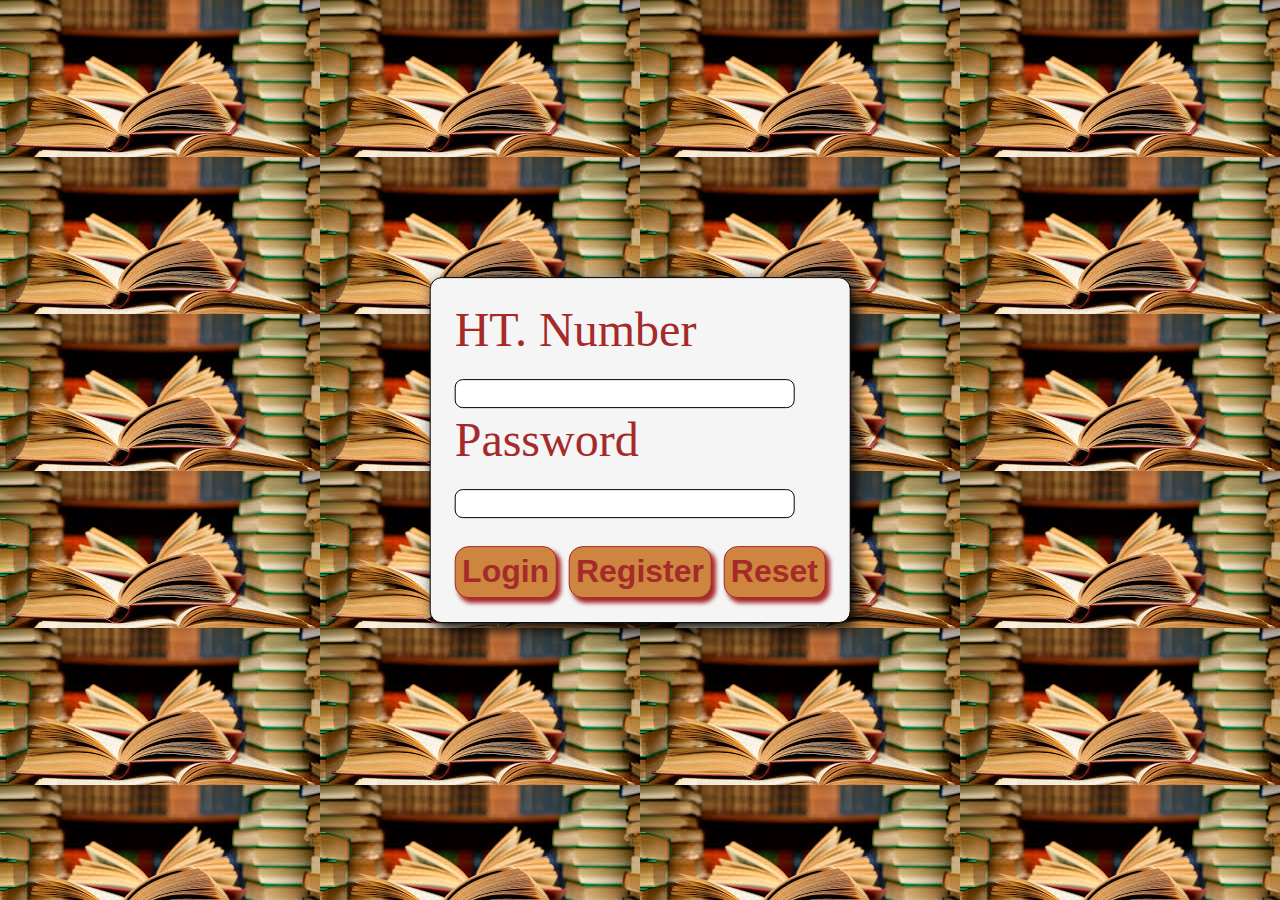
<file: index.html>
<!DOCTYPE html>
<html lang="en">
  <head>
    <meta charset="UTF-8" />
    <meta name="viewport" content="width=device-width, initial-scale=1.0" />
    <title>JITS Library</title>
    <link rel="stylesheet" href="style.css" />
  </head>
  <body>
    <div class="login-page">
      <h3 class="notlogin"></h3>
      <div class="box">
        <form class="forml">
          <label class="ht"
            >HT. Number
            <br />
            <input type="text" name="hallticket" class="htno" required  />
          </label>
          <br />
          <label class="pass">
            Password
            <br />
            <input type="password" name="password" class="password" required />
            <br />
          </label>
          <div class="buttons">
            <button type="submit" class="btn loginsubmit">Login</button>
            <button class="btn">
              <a class="register-btn" href="register.html">Register</a>
            </button>
            <button type="reset" class="btn reset">Reset</button>
          </div>
        </form>
      </div>
    </div>
    <script>
      const forml = document.querySelector(".forml");
      const loginerror = document.querySelector(".notlogin");
      forml.addEventListener("submit", (e) => {
        e.preventDefault();
        const htnologin = document.querySelector(".htno");
        const passwordlogin = document.querySelector(".password");
        const userht = htnologin.value;
        const userpass = passwordlogin.value;
        const studentObj = JSON.parse(localStorage.getItem("student"));
        if (studentObj) {
          if (studentObj.htno === userht && studentObj.rpassword === userpass) {
            window.location = "home.html";
          } else {
            loginerror.innerText =
              "Hall Ticket Number or Password is incorrect.";
          }
        } else {
          loginerror.innerText =
            "No student data found. Please register first.";
        }
      });
    </script>
  </body>
</html>
</file>
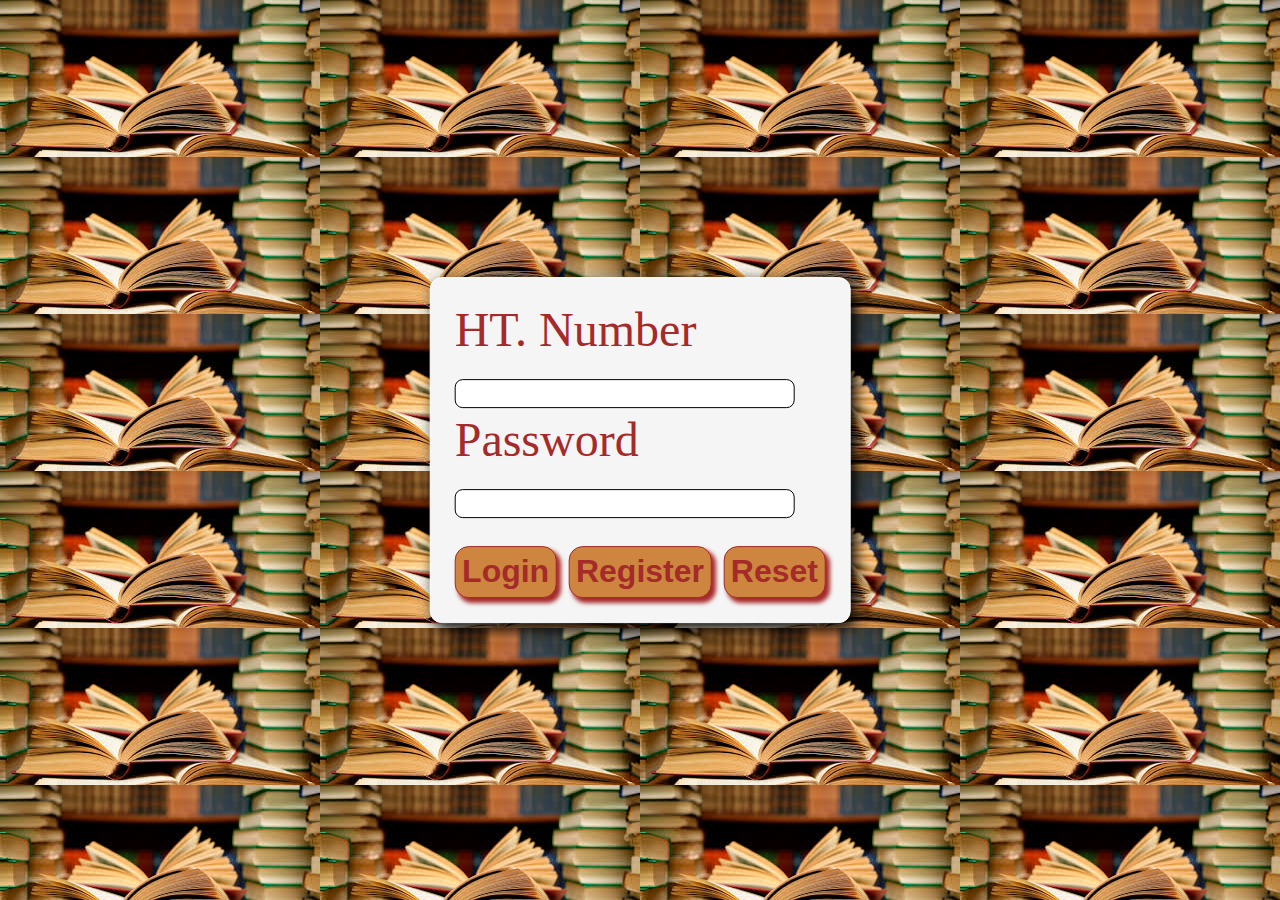
<file: Index/index.html>
<!DOCTYPE html>
<html lang="en">
  <head>
    <meta charset="UTF-8" />
    <meta name="viewport" content="width=device-width, initial-scale=1.0" />
    <title>JITS Library</title>
    <link rel="stylesheet" href="style.css" />
  </head>
  <body>
    <div class="login-page">
      <h3 class="notlogin"></h3>
      <div class="box">
        <form class="forml">
          <label class="ht"
            >HT. Number
            <br />
            <input type="text" name="hallticket" class="htno" required />
          </label>
          <br />
          <label class="pass">
            Password
            <br />
            <input type="password" name="password" class="password" required />
            <br />
          </label>
          <div class="buttons">
            <button type="submit" class="btn loginsubmit">Login</button>
            <button class="btn">
              <a class="register-btn" href="../Register/register.html"
                >Register</a
              >
            </button>
            <button type="reset" class="btn reset">Reset</button>
          </div>
        </form>
      </div>
    </div>
    <script>
      const forml = document.querySelector(".forml");
      const loginerror = document.querySelector(".notlogin");
      forml.addEventListener("submit", (e) => {
        e.preventDefault();
        const htnologin = document.querySelector(".htno");
        const passwordlogin = document.querySelector(".password");
        const userht = htnologin.value;
        const userpass = passwordlogin.value;
        const studentObj = JSON.parse(localStorage.getItem("student"));
        if (studentObj) {
          if (studentObj.htno === userht && studentObj.rpassword === userpass) {
            window.location = "../Home/home.html";
          } else {
            loginerror.innerText =
              "Hall Ticket Number or Password is incorrect.";
          }
        } else {
          loginerror.innerText =
            "No student data found. Please register first.";
        }
      });
    </script>
  </body>
</html>
</file>
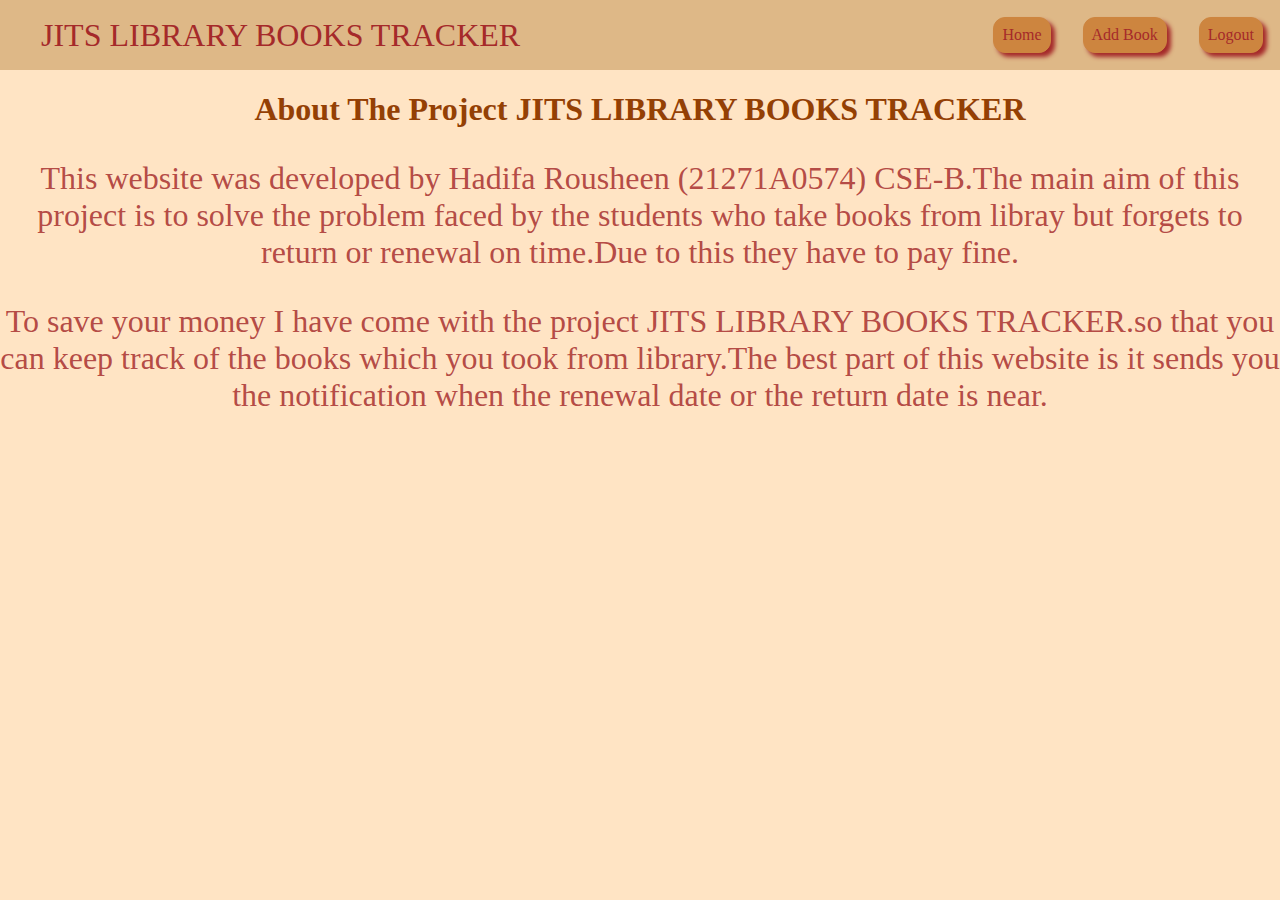
<file: about.html>
<!DOCTYPE html>
<html lang="en">
<head>
    <meta charset="UTF-8">
    <meta name="viewport" content="width=device-width, initial-scale=1.0">
    <title>Document</title>
    <link rel="stylesheet" href="./about.css">
    <script src="./about.js" defer></script>
</head>
<body>
    <nav class="nav">
        <ol class="items">
        <li class="title ">JITS LIBRARY BOOKS TRACKER</li>
        <li class="item home">Home</li>
        <li class="item newbook">Add Book</li>
        <li class="item  logout">Logout</li>
    </ol>
    </nav>
    <h1 class="about-title">About The Project JITS LIBRARY BOOKS TRACKER</h1>
    <p class="matter">This website was developed by Hadifa Rousheen (21271A0574) CSE-B.The main aim of this project is to solve the problem faced by the students who take books from libray but forgets to return or renewal on time.Due to this they have to pay fine.</p>
    <p class="matter">To save your money I have come with the project JITS LIBRARY BOOKS TRACKER.so that you can keep track of the books which you took from library.The best part of this website is it sends you the notification when the renewal date or the return date is near.</p>
</body>
</html>
</file>
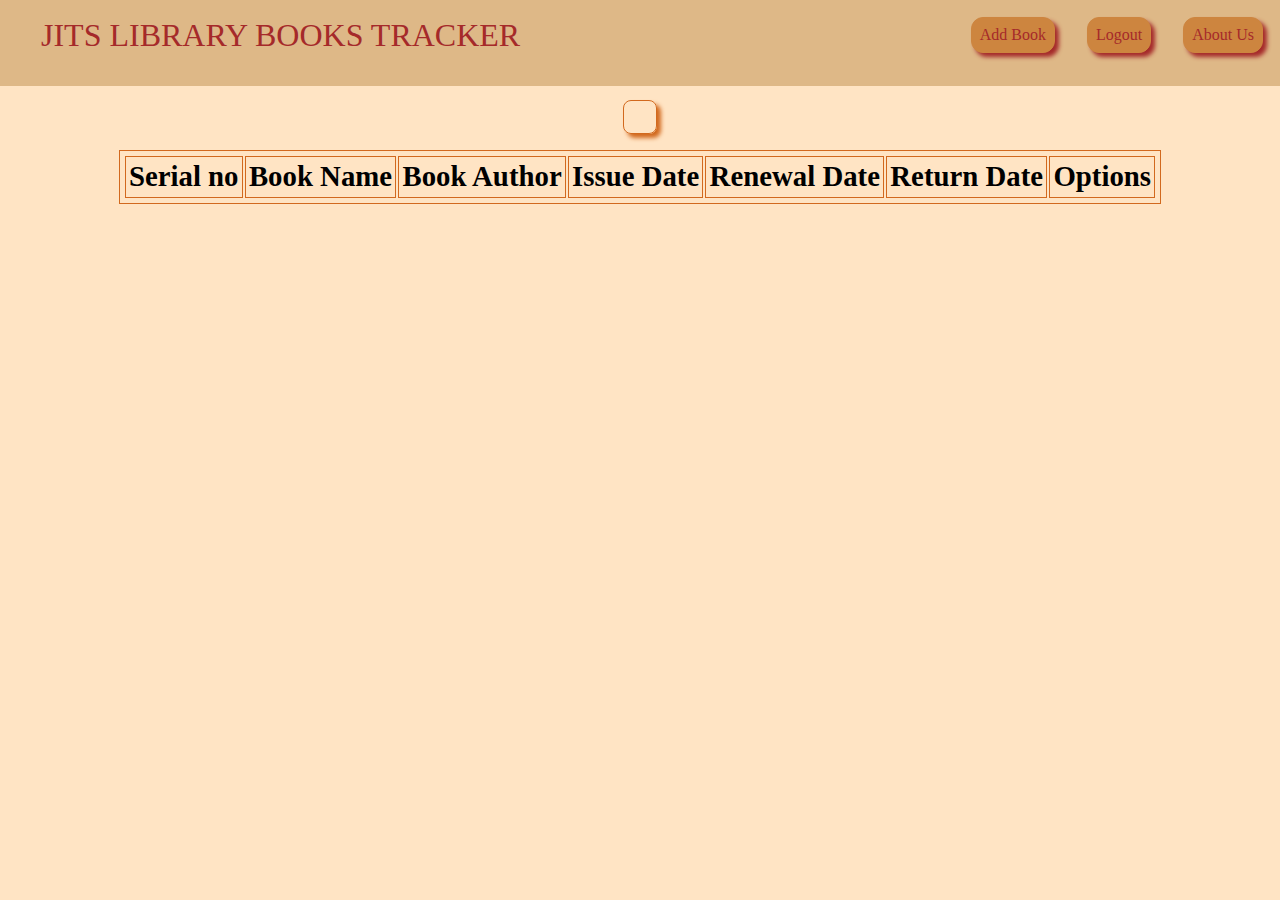
<file: home.html>
<!DOCTYPE html>
<html lang="en">
  <head>
    <meta charset="UTF-8" />
    <meta name="viewport" content="width=device-width, initial-scale=1.0" />
    <title>Document</title>
    <link rel="stylesheet" href="./home.css" />
  </head>
  <body>
    <nav class="nav">
      <ol class="items">
        <li class="title">JITS LIBRARY BOOKS TRACKER</li>
        <li class="item newbook">Add Book</li>
        <li class="item logout">Logout</li>
        <li class="item about">About Us</li>
      </ol>
    </nav>
    <ul class="box"></ul>
    <table class="table">
      <tr>
        <th>Serial no</th>
        <th>Book Name</th>
        <th>Book Author</th>
        <th>Issue Date</th>
        <th>Renewal Date</th>
        <th>Return Date</th>
        <th>Options</th>
      </tr>
    </table>
    <script src="./home.js"></script>
    <script src="./notification.js"></script>
  </body>
</html>
</file>
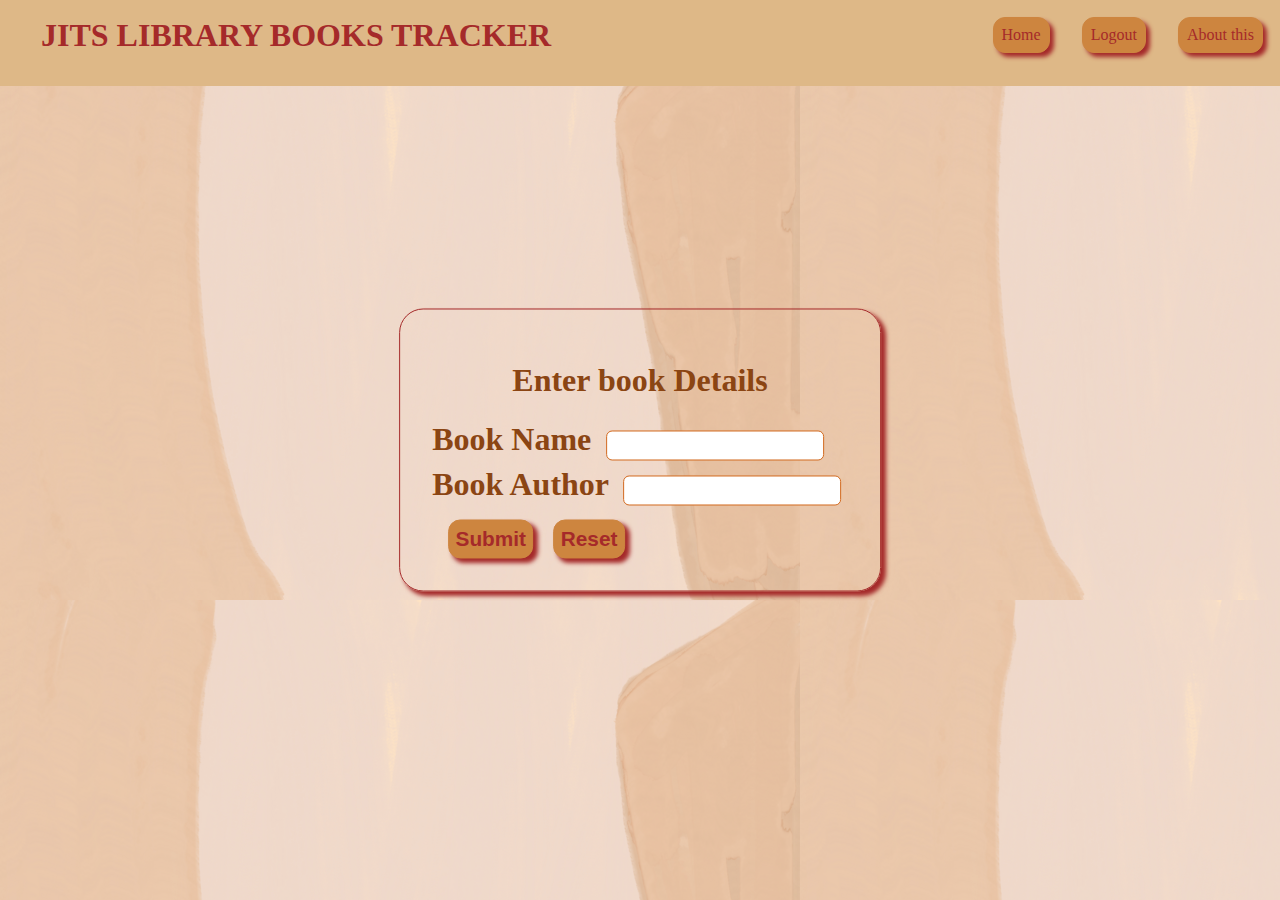
<file: newbook.html>
<!DOCTYPE html>
<html lang="en">
<head>
    <meta charset="UTF-8">
    <meta name="viewport" content="width=device-width, initial-scale=1.0">
    <title>Document</title>
    <link rel="stylesheet" href="./book.css">
    <link rel="stylesheet" href="./home.css">
</head>
<body>
    <nav class="nav">
        <ol class="items">
        <li class="title ">JITS LIBRARY BOOKS TRACKER</li>
        <li class="item home">Home</li>
        <li class="item logout">Logout</li>
        <li class="item about">About this</li>
    </ol>
    </nav>
    <div class="container-book">
        <h1 class="heading">Enter book Details</h1>
        <form class="form">
            <label class="title">
            Book Name   <input type="text" class="textbox bname" required>
        </label>
            <br>
            <label class="title">
            Book Author <input type="text" class="textbox bauthor" required>
        </label>
            <br>
            <input type="submit" value="Submit" class="btn">
            <input type="reset" value="Reset" class="btn">
        </form>
    </div>
    <script src="./newbook.js"></script>
</body>
</html>
</file>
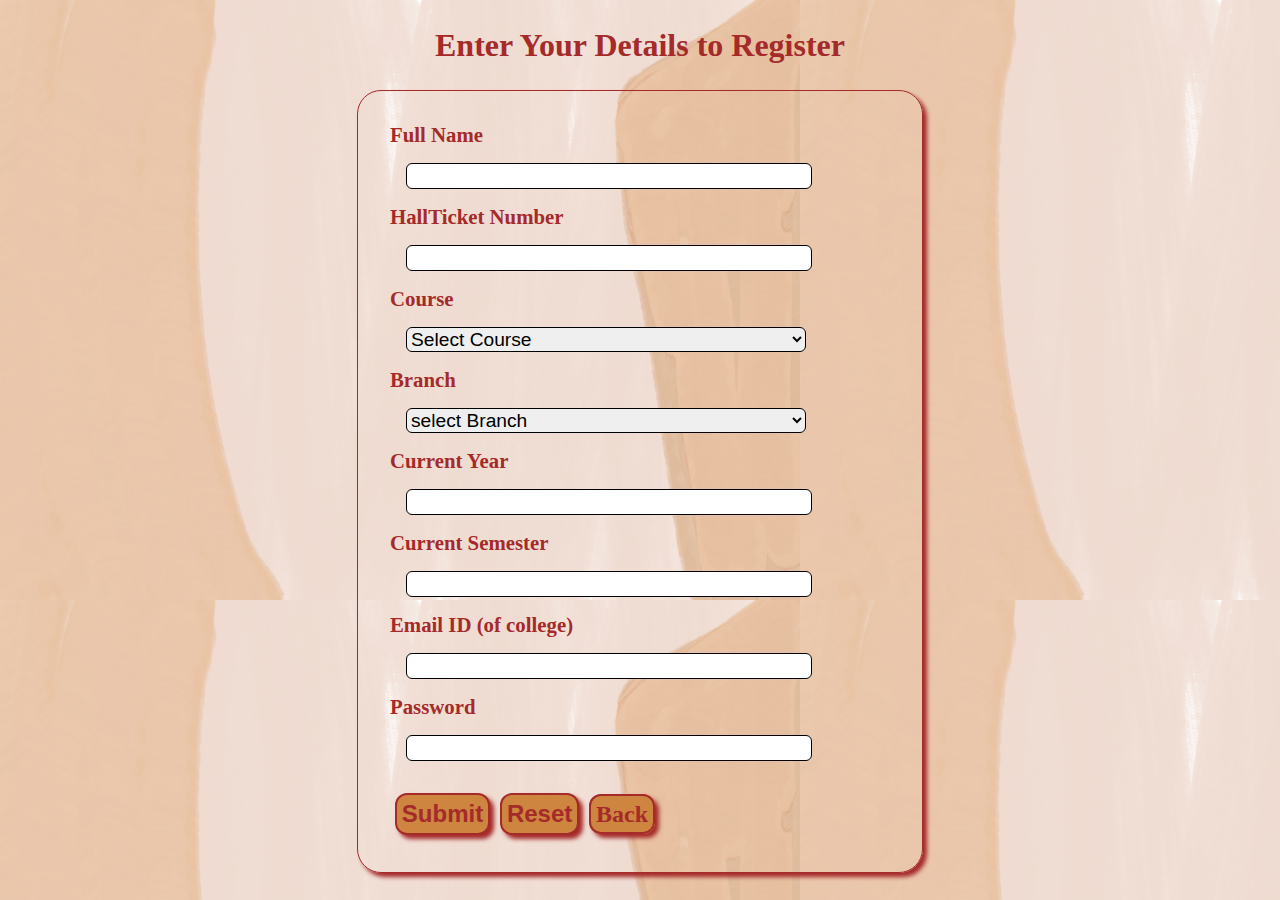
<file: register.html>
<!DOCTYPE html>
<html lang="en">
  <head>
    <meta charset="UTF-8" />
    <meta name="viewport" content="width=device-width, initial-scale=1.0" />
    <title>Register</title>
    <link rel="stylesheet" href="register.css" />
  </head>
  <body>
    <h2>Enter Your Details to Register</h2>
    <div class="container">
      <form class="form" action="./index.html">
        <label for="name" class="item"
          >Full Name<input type="text" class="name" id="name" required
        /></label>

        <label for="htr" class="item">
          HallTicket Number<input
            type="text"
            class="hallticketregister"
            id="htr"
            required
        /></label>

        <label for="course" class="item"
          >Course<br /><select id="course" class="course" required>
            <option>Select Course</option>
            <option>Btech</option>
            <option>Mtech</option>
            <option>MBA</option>
            <option>Diploma</option>
          </select></label
        >

        <label for="branch" class="item"
          >Branch<br /><select class="branch" required>
            <option>select Branch</option>
            <option>CSE</option>
            <option>CSM</option>
            <option>ECE</option>
            <option>EEE</option>
            <option>MECH</option>
            <option>CIVIL</option>
          </select></label
        >

        <label for="year" class="item">
          Current Year <input type="number" id="year" class="year" required />
        </label>

        <label for="semester" class="item"
          >Current Semester<input
            type="number"
            id="semester"
            class="semester"
            required
          />
        </label>

        <label for="email" class="item">
          Email ID (of college)<input
            type="email"
            id="email"
            class="email"
            required
          />
        </label>

        <label for="password" class="item"
          >Password <br /><input
            type="password"
            class="rpassword"
            id="password"
            required
        /></label>
        <button type="submit" class="register-submit item">Submit</button>
        <input class="reset-register" type="reset" value="Reset" />
        <a class="btn-back" href="./index.html">Back</a>
      </form>
    </div>
    <script src="./index.js"></script>
  </body>
</html>
</file>
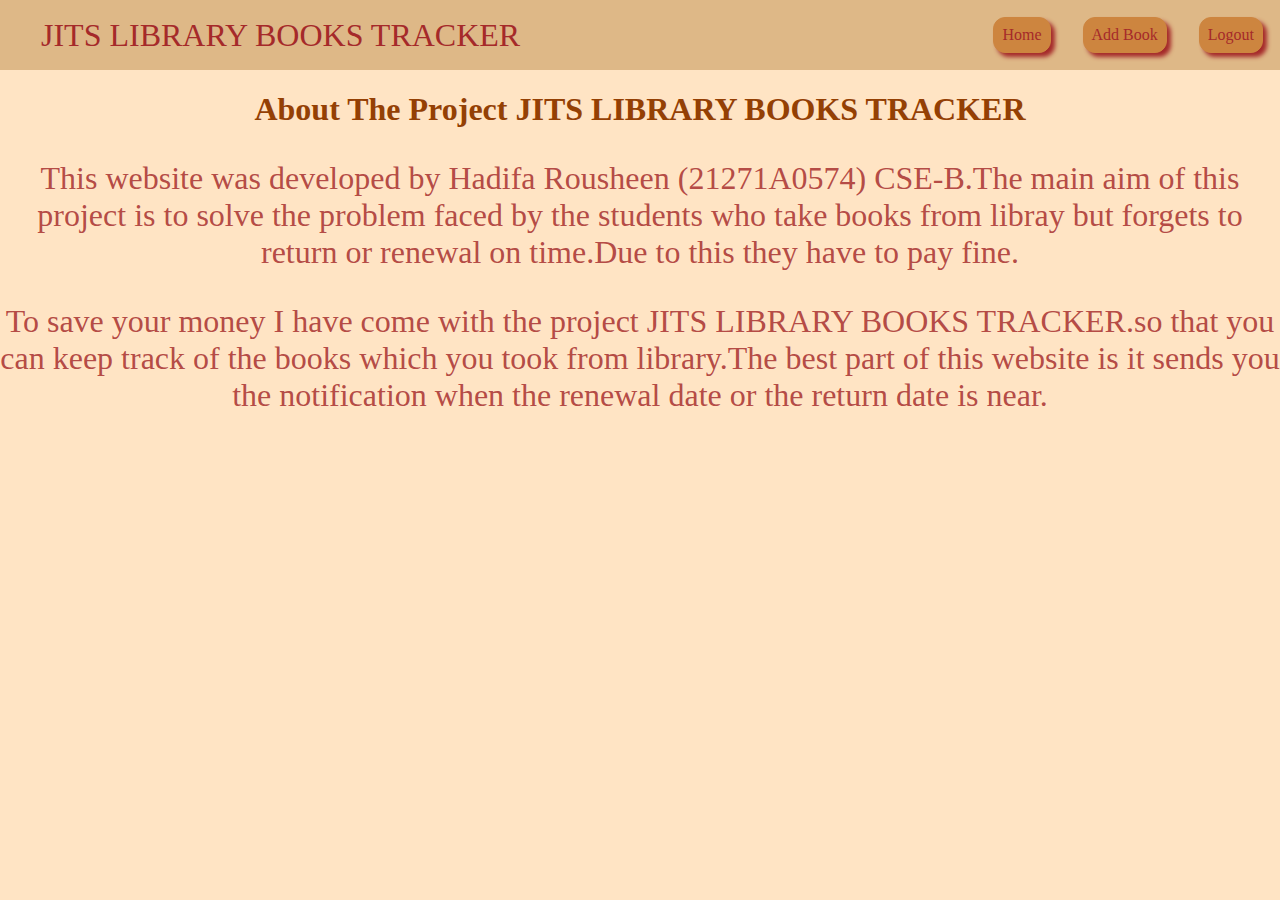
<file: About/about.html>
<!DOCTYPE html>
<html lang="en">
  <head>
    <meta charset="UTF-8" />
    <meta name="viewport" content="width=device-width, initial-scale=1.0" />
    <title>Document</title>
    <link rel="stylesheet" href="./about.css" />
    <script src="./about.js" defer></script>
  </head>
  <body>
    <nav class="nav">
      <ol class="items">
        <li class="title">JITS LIBRARY BOOKS TRACKER</li>
        <li class="item home">Home</li>
        <li class="item newbook">Add Book</li>
        <li class="item logout">Logout</li>
      </ol>
    </nav>
    <h1 class="about-title">About The Project JITS LIBRARY BOOKS TRACKER</h1>
    <p class="matter">
      This website was developed by Hadifa Rousheen (21271A0574) CSE-B.The main
      aim of this project is to solve the problem faced by the students who take
      books from libray but forgets to return or renewal on time.Due to this
      they have to pay fine.
    </p>
    <p class="matter">
      To save your money I have come with the project JITS LIBRARY BOOKS
      TRACKER.so that you can keep track of the books which you took from
      library.The best part of this website is it sends you the notification
      when the renewal date or the return date is near.
    </p>
  </body>
</html>
</file>
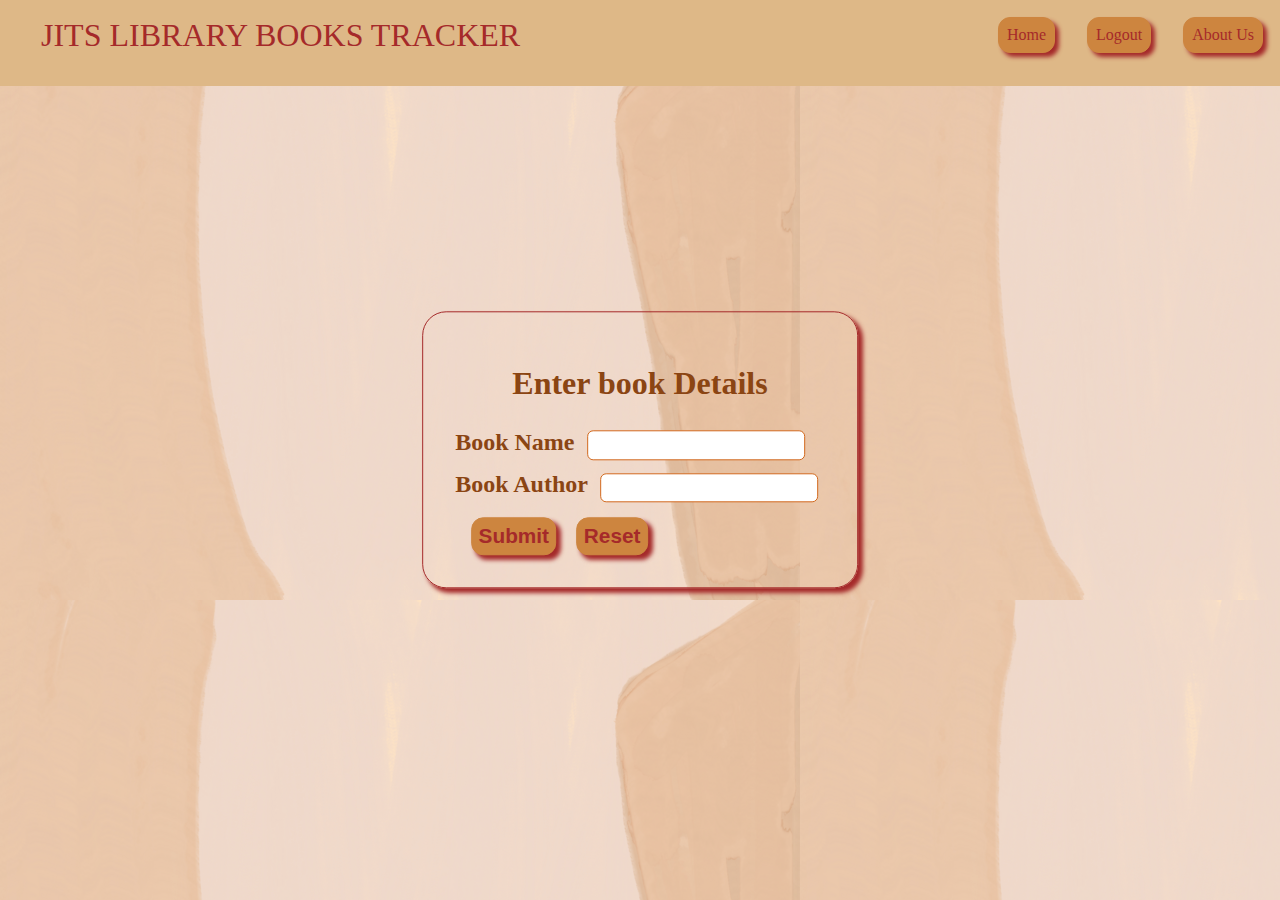
<file: Book/newbook.html>
<!DOCTYPE html>
<html lang="en">
  <head>
    <meta charset="UTF-8" />
    <meta name="viewport" content="width=device-width, initial-scale=1.0" />
    <title>Document</title>
    <link rel="stylesheet" href="./book.css" />
    <link rel="stylesheet" href="../Home/home.css" />
  </head>
  <body>
    <nav class="nav">
      <ol class="items">
        <li class="title">JITS LIBRARY BOOKS TRACKER</li>
        <li class="item home">Home</li>
        <li class="item logout">Logout</li>
        <li class="item about">About Us</li>
      </ol>
    </nav>
    <div class="container-book">
      <h1 class="heading">Enter book Details</h1>
      <form class="form">
        <label class="titles">
          Book Name <input type="text" class="textbox bname" required />
        </label>
        <br />
        <label class="titles">
          Book Author <input type="text" class="textbox bauthor" required />
        </label>
        <br />
        <input type="submit" value="Submit" class="btn" />
        <input type="reset" value="Reset" class="btn" />
      </form>
    </div>
    <script src="./newbook.js"></script>
  </body>
</html>
</file>
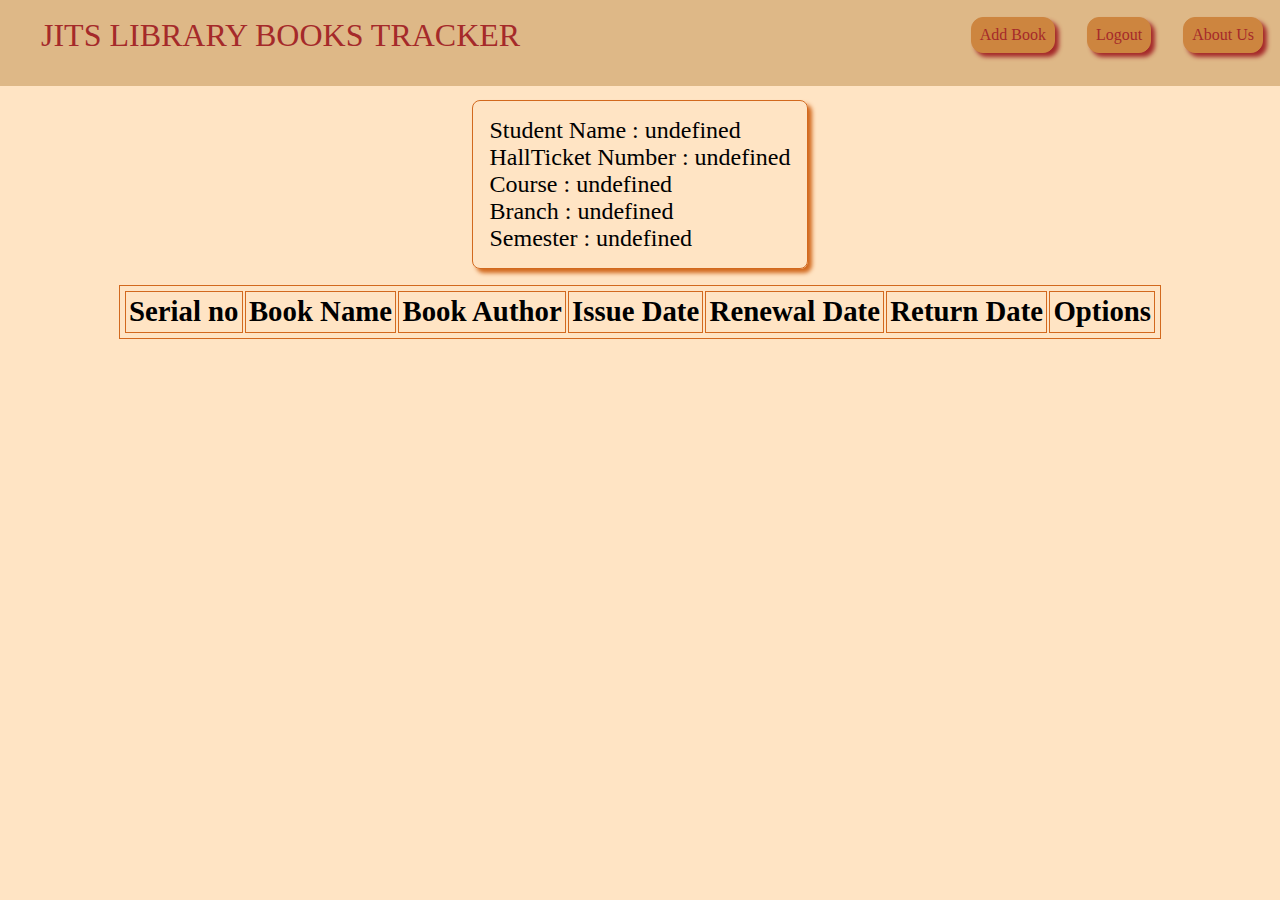
<file: Home/home.html>
<!DOCTYPE html>
<html lang="en">
  <head>
    <meta charset="UTF-8" />
    <meta name="viewport" content="width=device-width, initial-scale=1.0" />
    <title>Document</title>
    <link rel="stylesheet" href="./home.css" />
  </head>
  <body>
    <nav class="nav">
      <ol class="items">
        <li class="title">JITS LIBRARY BOOKS TRACKER</li>
        <li class="item newbook">Add Book</li>
        <li class="item logout">Logout</li>
        <li class="item about">About Us</li>
      </ol>
    </nav>
    <ul class="box"></ul>
    <table class="table">
      <tr>
        <th>Serial no</th>
        <th>Book Name</th>
        <th>Book Author</th>
        <th>Issue Date</th>
        <th>Renewal Date</th>
        <th>Return Date</th>
        <th>Options</th>
      </tr>
    </table>
    <script src="./home.js"></script>
    <script src="../Notification/notification.js"></script>
  </body>
</html>
</file>
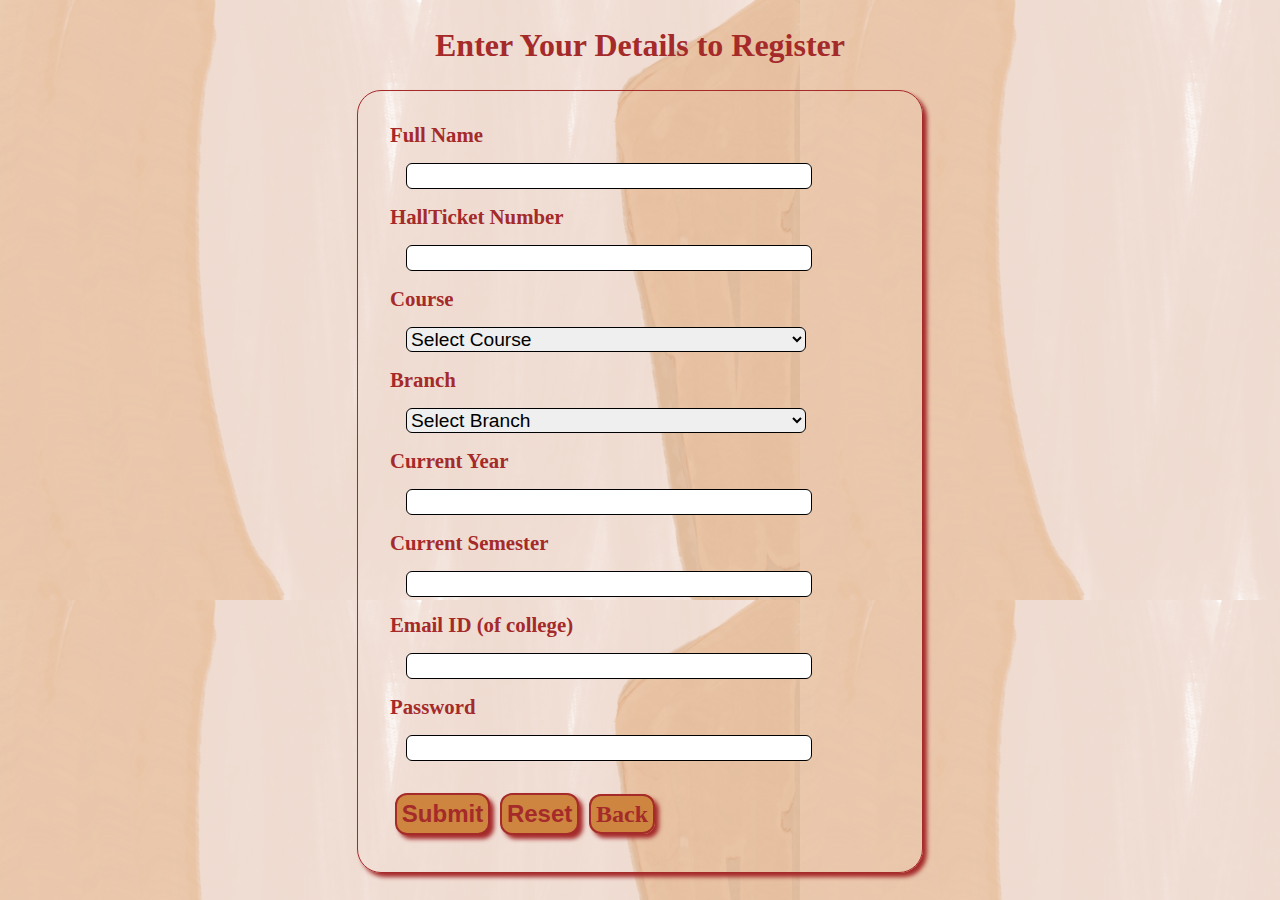
<file: Register/register.html>
<!DOCTYPE html>
<html lang="en">
  <head>
    <meta charset="UTF-8" />
    <meta name="viewport" content="width=device-width, initial-scale=1.0" />
    <title>Register</title>
    <link rel="stylesheet" href="register.css" />
  </head>
  <body>
    <h2>Enter Your Details to Register</h2>
    <div class="container">
      <form class="form" onsubmit="handleSubmit(event)"  >
        <label for="name" class="item"
          >Full Name<input type="text" class="name" id="name" required value=""
        /></label>

        <label for="htr" class="item">
          HallTicket Number<input
            type="text"
            class="hallticketregister"
            id="htr"
            required
            value=""
            minlength="10" maxlength="10"
        /></label>
        <label for="course" class="item"
          >Course<br /><select id="course" class="course" required value="">
            <option value="" hidden>Select Course</option>
            <option>Btech</option>
            <option>Mtech</option>
            <option>MBA</option>
            <option>Diploma</option>
          </select></label
        >
        <label for="branch" class="item"
          >Branch<br /><select id="branch" value="" class="branch" required>
            <option hidden>Select Branch</option>
            <option>CSE</option>
            <option>CSM</option>
            <option>ECE</option>
            <option>EEE</option>
            <option>MECH</option>
            <option>CIVIL</option>
          </select></label
        >
        <label for="year" class="item">
          Current Year
          <input type="number" id="year" class="year" required value="" min="1" max="4" />
        </label>
        <label for="semester" class="item"
          >Current Semester<input
            type="number"
            id="semester"
            class="semester"
            required
            value=""
            min="1" max="8"
          />
        </label>
        <label for="email" class="item">
          Email ID (of college)<input
            type="email"
            id="email"
            class="email"
            required
            value=""
          />
        </label>
        <label for="password" class="item"
          >Password <br /><input
            type="password"
            class="rpassword"
            id="password"
            required
            value=""
            minlength="8"
        /></label>
        <button type="submit" class="register-submit item">Submit</button>
        <input class="reset-register" type="reset" value="Reset" />
        <a class="btn-back" href="../index.html">Back</a>
      </form>
    </div>
    <script src="../Index/index.js"></script>
  </body>
</html>
</file>
<file: style.css>
body {
  padding: 0;
  margin: 0;
  background-image: url("./download.jpg");
  color: brown;
}
.box {
  border: 1px solid white;
  width: fit-content;
  margin: auto;
  font-size: 2.2rem;
  padding: 2rem;
  margin-top: 50%;
  border-radius: 12px;
  box-shadow: 5px 5px 15px black;
  background-color: whitesmoke;
}
.btn {
  border: 1px solid;
  border-radius: 8px;
  padding: 0.4rem;
  font-size: 1.5rem;
  font-weight: bold;
  margin-top: 1.5rem;
  box-shadow: 4px 4px 4px brown;
  background-color: peru;
  box-shadow: 4px 4px 4px;
  color: brown;
}
.register-btn {
  text-decoration: none;
  color: brown;
}
.btn:hover {
  background-color: burlywood;
}
.htno {
  width: 90%;
  border: 1px solid;
  font-size: 1.5rem;
  height: 20px;
  border-radius: 8px;
}
.password {
  width: 90%;
  border: 1px solid;
  font-size: 1.5rem;
  height: 20px;
  border-radius: 8px;
}
.notlogin {
  text-align: center;
  width: fit-content;
  margin: auto;
  position: relative;
  top: 140px;
  color: red;
}

@media (width >=600px) {
  .box {
    border: 1px solid black;
    position: absolute;
    top: 50%;
    left: 50%;
    transform: translate(-50%, -50%);
    font-size: 3rem;
    padding: 1.5rem;
    margin-top: auto;
    border-radius: 12px;
  }
  .btn {
    border: 1px solid;
    border-radius: 14px;
    padding: 0.4rem;
    font-size: 2rem;
    font-weight: bold;
    margin-top: 1.5rem;
    background-color: peru;
    box-shadow: 4px 4px 4px;
    color: brown;
  }
  .register-btn {
    text-decoration: none;
    color: brown;
  }
  .htno {
    width: 90%;
    border: 1px solid;
    font-size: 1.5rem;
    height: 25px;
  }
  .password {
    width: 90%;
    border: 1px solid;
    font-size: 1.5rem;
    height: 25px;
  }
  .notlogin {
    text-align: center;
    width: fit-content;
    margin: auto;
    margin-top: 50px;
    position: relative;
    top: 20px;
    color: red;
    background-color: white;
  }
  .btn:hover {
    background-color: burlywood;
  }
}
</file>
<file: Index/style.css>
body {
  padding: 0;
  margin: 0;
  background-image: url("../Images/books.jpg");
  color: brown;
}
.box {
  border: 1px solid white;
  width: fit-content;
  margin: auto;
  font-size: 2.2rem;
  padding: 2rem;
  margin-top: 50%;
  border-radius: 12px;
  box-shadow: 5px 5px 15px black;
  background-color: whitesmoke;
}
.btn {
  border: 1px solid;
  border-radius: 8px;
  padding: 0.4rem;
  font-size: 1.5rem;
  font-weight: bold;
  margin-top: 1.5rem;
  box-shadow: 4px 4px 4px brown;
  background-color: peru;
  box-shadow: 4px 4px 4px;
  color: brown;
}
.register-btn {
  text-decoration: none;
  color: brown;
}
.btn:hover {
  background-color: burlywood;
}
.htno {
  width: 90%;
  border: 1px solid;
  font-size: 1.5rem;
  height: 20px;
  border-radius: 8px;
}
.password {
  width: 90%;
  border: 1px solid;
  font-size: 1.5rem;
  height: 20px;
  border-radius: 8px;
}
.notlogin {
  text-align: center;
  width: fit-content;
  margin: auto;
  position: relative;
  top: 140px;
  color: red;
  background-color: white;
}

@media (width >=600px) {
  .box {
    position: absolute;
    top: 50%;
    left: 50%;
    transform: translate(-50%, -50%);
    font-size: 3rem;
    padding: 1.5rem;
    margin-top: auto;
  }
  .btn {
    border-radius: 14px;
    font-size: 2rem;
  }
  .htno {
    height: 25px;
  }
  .password {
    height: 25px;
  }
  .notlogin {
    margin-top: 50px;
    top: 20px;
  }
}
</file>
<file: about.css>
body {
  margin: 0;
  background-color: bisque;
}
.items {
  display: flex;
  margin-right: auto;
  border: 1px solid burlywood;
  justify-content: flex-end;
  flex-direction: row;
  margin-top: 0;
  color: brown;
}
.item {
  list-style: none;
  border: 1px solid peru;
  margin: 1rem;
  padding: 0.5rem;
  border-radius: 12px;
  background-color: peru;
  box-shadow: 4px 4px 4px;
  color: brown;
}
.item:hover {
  background-color: chocolate;
}
.about {
  width: fit-content;
}
.title {
  text-align: center;
  margin-right: auto;
  list-style: none;
  margin-top: 1rem;
  font-size: 2rem;
}
.nav {
  background-color: burlywood;
}
.about-title {
  text-align: center;
  color: #944004;
}
.matter {
  font-size: 2rem;
  text-align: center;
  color: #a52a2ad5;
}


@media (width <=600px) {

 
  .item {
    list-style: none;
    border: 1px solid peru;
  
    font-size: 10px;
    border-radius: 4px;
    background-color: peru;
    box-shadow: 4px 4px 4px;
    color: brown;
    padding:1px;
    max-width: fit-content;
    padding:2px;
    margin-right: 4px;
  }
  .title {
    text-align: center;
    margin-right: auto;
    list-style: none;
    margin-top: 1rem;
    font-size:15px;
  }
  .matter{
    font-size: 20px;
    padding:5px;
  }
  .about-title{
    font-size: 25px;
    padding:3px;
  }  
}
</file>
<file: home.css>
body {
  margin: 0;
  background-color: bisque;
}
.items {
  display: flex;
  margin-right: auto;
  border: 1px solid burlywood;
  justify-content: flex-end;
  flex-direction: row;
  margin-top: 0;
  color: brown;
}
.item {
  list-style: none;
  border: 1px solid peru;
  margin: 1rem;
  padding: 0.5rem;
  border-radius: 12px;
  background-color: peru;
  box-shadow: 4px 4px 4px;
  color: brown;
}
.item:hover {
  background-color: chocolate;
}
.about {
  width: fit-content;
}
.title {
  text-align: center;
  margin-right: auto;
  list-style: none;
  margin-top: 1rem;
  font-size: 2rem;
}
.box {
  border: 1px solid chocolate;
  margin: auto;
  width: fit-content;
  padding: 1rem;
  border-radius: 8px;
  box-shadow: 4px 4px 4px chocolate;
  margin-top: 100px;
}

.box li {
  list-style: none;
  font-size: 1.5rem;
}
table,
th,
td {
  border: 1px solid chocolate;
  padding: 0.2rem;
}
.table {
  margin: auto;
  font-size: 1.8rem;
  margin-top: 1rem;
}
.about-title {
  text-align: center;
}
.matter {
  font-size: 2rem;
  text-align: center;
}
.nav {
  background-color: burlywood;
  position: fixed;
  width: 100%;
  top:0;
 
}

@media (width <=600px) {
  .table {
    margin: auto;
    font-size: 0.6rem;
    margin-top: 1rem;
  }
 
  .item {
    list-style: none;
    border: 1px solid peru;
  
    font-size: 8px;
    border-radius: 4px;
    background-color: peru;
    box-shadow: 4px 4px 4px;
    color: brown;
    padding:1px;
    max-width: fit-content;
    padding:2px;
    margin-right: 4px;
  }
  .title {
    text-align: center;
    margin-right: auto;
    list-style: none;
    margin-top: 1rem;
    font-size:12px;
  }
  .box li {
    list-style: none;
    font-size: 12px;
  }
  td {
    border: 1px solid chocolate;
    padding: 0.25rem;
  }
  .icon-img{
    width:10px;
  }
  
  .box {
    border: 1px solid chocolate;
    margin: auto;
    width: fit-content;
    padding: 1rem;
    border-radius: 8px;
    box-shadow: 4px 4px 4px chocolate;
    margin-top:100px;
  }
}
</file>
<file: book.css>
body {
  background-image: url("./btc_texture_background_1.png");
}
.container-book {
  border: 1px solid brown;
  position: absolute;
  top: 50%;
  left: 50%;
  transform: translate(-50%, -50%);
  padding: 2rem;
  border-radius: 24px;
  box-shadow: 4px 4px 4px brown;
  color: saddlebrown;
}
.heading {
  text-align: center;
}
.textbox {
  border: 1px solid chocolate;
  margin: 0.4rem;
  padding: 0.3rem;
  font-size: 1rem;
  border-radius: 6px;
}
.btn {
  padding: 0.4rem;
  border-radius: 12px;
  font-size: 1.3rem;
  margin-top: 0.5rem;
  font-weight: bold;
  background-color: peru;
  box-shadow: 4px 4px 4px;
  color: brown;
  border: 1px solid peru;
  margin-left: 1rem;
}
.btn:hover {
  background-color: chocolate;
}
.title {
  font-size: 1.5rem;
  font-weight: bold;
}
</file>
<file: register.css>
body {
  background-image: url("./btc_texture_background_1.png");
  color: brown;
}
.container {
  border: 1px solid;
  max-width: 500px;
  margin: auto;
  padding: 2rem;
  font-size: 1.3rem;
  border-radius: 24px;
  box-shadow: 4px 4px 4px brown;
}
.item {
  display: block;
  font-weight: bold;
}
.name {
  width: 80%;
  margin: 1rem;
  border: 1px solid;
  font-size: 1.2rem;
  border-radius: 6px;
}
.hallticketregister {
  width: 80%;
  margin: 1rem;
  border: 1px solid;
  font-size: 1.2rem;
  border-radius: 6px;
}
.course {
  width: 80%;
  margin: 1rem;
  border: 1px solid;
  font-size: 1.2rem;
  border-radius: 6px;
}
.branch {
  width: 80%;
  margin: 1rem;
  border: 1px solid;
  font-size: 1.2rem;
  border-radius: 6px;
}

.year {
  width: 80%;
  margin: 1rem;
  border: 1px solid;
  font-size: 1.2rem;
  border-radius: 6px;
}
.semester {
  width: 80%;
  margin: 1rem;
  border: 1px solid;
  font-size: 1.2rem;
  border-radius: 6px;
}
.email {
  width: 80%;
  margin: 1rem;
  border: 1px solid;
  font-size: 1.2rem;
  border-radius: 6px;
}
.rpassword {
  width: 80%;
  margin: 1rem;
  border: 1px solid;
  font-size: 1.2rem;
  border-radius: 6px;
}
.register-submit {
  font-size: 1.5rem;
  border: 2px solid;
  border-radius: 12px;
  padding: 0.3rem;
  margin-top: 1rem;
  display: inline;
  margin: 5px;

  background-color: peru;
  box-shadow: 4px 4px 4px;
  color: brown;
}
.register-submit:hover {
  background-color: navajowhite;
}
.btn-back:hover {
  background-color: navajowhite;
}
.reset-register:hover {
  background-color: navajowhite;
}
h2 {
  text-align: center;
  font-size: 2rem;
}
.btn-back {
  font-size: 1.5rem;
  border: 2px solid;
  border-radius: 12px;
  padding: 0.3rem;
  margin-top: 1rem;
  font-weight: bold;
  margin: 5px;
  text-decoration: none;
  color: black;
  box-shadow: 4px 4px 5px black;
  background-color: peru;
  box-shadow: 4px 4px 4px;
  color: brown;
}
.reset-register {
  font-size: 1.5rem;
  border: 2px solid;
  border-radius: 12px;
  padding: 0.3rem;
  margin-top: 1rem;
  font-weight: bold;
  box-shadow: 4px 4px 5px black;
  background-color: peru;
  box-shadow: 4px 4px 4px;
  color: brown;
}

@media (width <600px) {
  .register-submit {
    margin-bottom: 1.5rem;
  }
}
</file>
<file: About/about.css>
body {
  margin: 0;
  background-color: bisque;
}
.items {
  display: flex;
  margin-right: auto;
  border: 1px solid burlywood;
  justify-content: flex-end;
  flex-direction: row;
  margin-top: 0;
  color: brown;
}
.item {
  list-style: none;
  border: 1px solid peru;
  margin: 1rem;
  padding: 0.5rem;
  border-radius: 12px;
  background-color: peru;
  box-shadow: 4px 4px 4px;
  color: brown;
}
.item:hover {
  background-color: chocolate;
}
.about {
  width: fit-content;
}
.title {
  text-align: center;
  margin-right: auto;
  list-style: none;
  margin-top: 1rem;
  font-size: 2rem;
}
.nav {
  background-color: burlywood;
}
.about-title {
  text-align: center;
  color: #944004;
}
.matter {
  font-size: 2rem;
  text-align: center;
  color: #a52a2ad5;
}

@media (width <=600px) {
  .item {
    font-size: 8px;
    border-radius: 4px;
    padding: 1px;
    max-width: fit-content;
    padding: 2px;
    margin-right: 4px;
  }
  .title {
    font-size: 12px;
  }
  .matter {
    font-size: 20px;
    padding: 5px;
  }
  .about-title {
    font-size: 25px;
    padding: 3px;
  }
}
</file>
<file: Book/book.css>
body {
  background-image: url("../Images/background.png");
}
.container-book {
  border: 1px solid brown;
  position: absolute;
  top: 50%;
  left: 50%;
  transform: translate(-50%, -50%);
  padding: 2rem;
  border-radius: 24px;
  box-shadow: 4px 4px 4px brown;
  color: saddlebrown;
}
.heading {
  text-align: center;
}
.textbox {
  border: 1px solid chocolate;
  margin: 0.4rem;
  padding: 0.3rem;
  font-size: 1rem;
  border-radius: 6px;
}
.btn {
  padding: 0.4rem;
  border-radius: 12px;
  font-size: 1.3rem;
  margin-top: 0.5rem;
  font-weight: bold;
  background-color: peru;
  box-shadow: 4px 4px 4px;
  color: brown;
  border: 1px solid peru;
  margin-left: 1rem;
}
.btn:hover {
  background-color: chocolate;
}
.titles {
  font-size: 1.5rem;
  font-weight: bold;
}
</file>
<file: Home/home.css>
body {
  margin: 0;
  background-color: bisque;
}
.items {
  display: flex;
  margin-right: auto;
  border: 1px solid burlywood;
  justify-content: flex-end;
  flex-direction: row;
  margin-top: 0;
  color: brown;
}
.item {
  list-style: none;
  border: 1px solid peru;
  margin: 1rem;
  padding: 0.5rem;
  border-radius: 12px;
  background-color: peru;
  box-shadow: 4px 4px 4px;
  color: brown;
}
.item:hover {
  background-color: chocolate;
}
.about {
  width: fit-content;
}
.title {
  text-align: center;
  margin-right: auto;
  list-style: none;
  margin-top: 1rem;
  font-size: 2rem;
}
.box {
  border: 1px solid chocolate;
  margin: auto;
  width: fit-content;
  padding: 1rem;
  border-radius: 8px;
  box-shadow: 4px 4px 4px chocolate;
  margin-top: 100px;
}

.box li {
  list-style: none;
  font-size: 1.5rem;
}
table,
th,
td {
  border: 1px solid chocolate;
  padding: 0.2rem;
}
.table {
  margin: auto;
  font-size: 1.8rem;
  margin-top: 1rem;
}
.about-title {
  text-align: center;
}
.matter {
  font-size: 2rem;
  text-align: center;
}
.nav {
  background-color: burlywood;
  position: fixed;
  width: 100%;
  top:0;
}
.edit-change{
  background-color: transparent;
  padding: 0.3rem;
  border: 1px solid chocolate;
  font-size: 1.8rem;
  max-width: max-content;
}

@media (width <=600px) {
  .table {
    font-size: 0.6rem;
  }
  .item {
    font-size: 8px;
    border-radius: 4px;
    padding:1px;
    max-width: fit-content;
    padding:2px;
    margin-right: 4px;
  }
  .title {
    font-size:12px;
  }
  .box li {
    font-size: 12px;
  }
  td {
    padding: 0.25rem;
  }
  .icon-img{
    width:10px;
  }
  .box {
    margin-top:80px;
  }
  .edit-change{
    padding: 0.5rem;
    font-size:0.5rem;
  }
}
</file>
<file: Register/register.css>
body {
  background-image: url("../Images//background.png");
  color: brown;
}
.container {
  border: 1px solid;
  max-width: 500px;
  margin: auto;
  padding: 2rem;
  font-size: 1.3rem;
  border-radius: 24px;
  box-shadow: 4px 4px 4px brown;
}
.item {
  display: block;
  font-weight: bold;
}
.name {
  width: 80%;
  margin: 1rem;
  border: 1px solid;
  font-size: 1.2rem;
  border-radius: 6px;
}
.hallticketregister {
  width: 80%;
  margin: 1rem;
  border: 1px solid;
  font-size: 1.2rem;
  border-radius: 6px;
}
.course {
  width: 80%;
  margin: 1rem;
  border: 1px solid;
  font-size: 1.2rem;
  border-radius: 6px;
}
.branch {
  width: 80%;
  margin: 1rem;
  border: 1px solid;
  font-size: 1.2rem;
  border-radius: 6px;
}
.year {
  width: 80%;
  margin: 1rem;
  border: 1px solid;
  font-size: 1.2rem;
  border-radius: 6px;
}
.semester {
  width: 80%;
  margin: 1rem;
  border: 1px solid;
  font-size: 1.2rem;
  border-radius: 6px;
}
.email {
  width: 80%;
  margin: 1rem;
  border: 1px solid;
  font-size: 1.2rem;
  border-radius: 6px;
}
.rpassword {
  width: 80%;
  margin: 1rem;
  border: 1px solid;
  font-size: 1.2rem;
  border-radius: 6px;
}
.register-submit {
  font-size: 1.5rem;
  border: 2px solid;
  border-radius: 12px;
  padding: 0.3rem;
  margin-top: 1rem;
  display: inline;
  margin: 5px;
  background-color: peru;
  box-shadow: 4px 4px 4px;
  color: brown;
}
.register-submit:hover {
  background-color: navajowhite;
}
.btn-back:hover {
  background-color: navajowhite;
}
.reset-register:hover {
  background-color: navajowhite;
}
h2 {
  text-align: center;
  font-size: 2rem;
}
.btn-back {
  font-size: 1.5rem;
  border: 2px solid;
  border-radius: 12px;
  padding: 0.3rem;
  margin-top: 1rem;
  font-weight: bold;
  margin: 5px;
  text-decoration: none;
  color: black;
  box-shadow: 4px 4px 5px black;
  background-color: peru;
  box-shadow: 4px 4px 4px;
  color: brown;
}
.reset-register {
  font-size: 1.5rem;
  border: 2px solid;
  border-radius: 12px;
  padding: 0.3rem;
  margin-top: 1rem;
  font-weight: bold;
  box-shadow: 4px 4px 5px black;
  background-color: peru;
  box-shadow: 4px 4px 4px;
  color: brown;
}

@media (width <600px) {
  .register-submit {
    margin-bottom: 1.5rem;
  }
}
</file>
